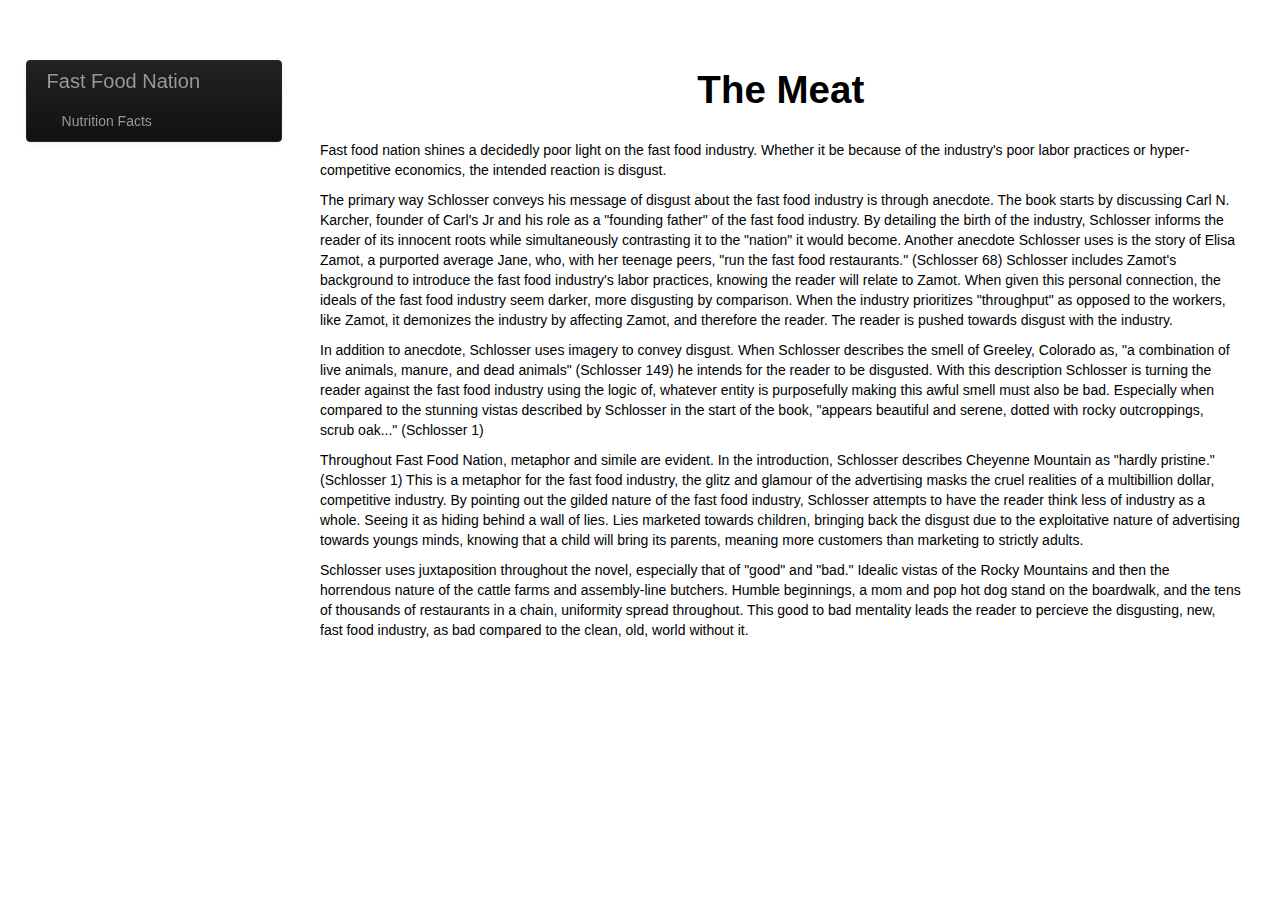
<file: meat.html>
<!DOCTYPE html>
<html lang="en">
  <head>
    <!--
      jQuery-menu-aim: this example uses Twitter's Bootstrap
      (http://twitter.github.com/bootstrap) to setup a clean example page.

      Search for "jQuery-menu-aim" in this page to find the jQuery-menu-aim
      integration examples.
    -->

    <meta charset="utf-8">
    <title>The Meat</title>
    <meta name="viewport" content="width=device-width, initial-scale=1.0">
    <meta name="description" content="">
    <meta name="author" content="">

    <link href="css/bootstrap.css" rel="stylesheet">
    <style>
      body {
        padding-top: 60px; /* 60px to make the container go all the way to the bottom of the topbar */
      }
    </style>
    <link href="css/bootstrap-responsive.css" rel="stylesheet">

    <!-- 
      jQuery-menu-aim: the following styles are used to customize bootstrap's
      dropdowns and popover to play a little nicer w/ this example. They are
      personal choices and not necessary for your use of jQuery-menu-aim.
      jQuery-menu-aim is HTML/style-agnostic, it simply fires events when menu
      items should be activated.
      You can choose to do whatever you want w/ those events.
    -->
    <style>
        .navbar .popover {
            width: 400px;
            -webkit-border-top-left-radius: 0px;
            -webkit-border-bottom-left-radius: 0px;
            border-top-left-radius: 0px;
            border-bottom-left-radius: 0px;
            overflow: hidden;
        }

        .navbar .popover-content {
            text-align: center;
        }

        .navbar .popover-content img {
            height: 212px;
            max-width: 250px;
        }

        .navbar .dropdown-menu {
            -webkit-border-top-right-radius: 0px;
            -webkit-border-bottom-right-radius: 0px;
            border-top-right-radius: 0px;
            border-bottom-right-radius: 0px;

            -webkit-box-shadow: 5px 5px 10px rgba(0, 0, 0, 0.2);
            -moz-box-shadow: 5px 5px 10px rgba(0, 0, 0, 0.2);
            box-shadow: 5px 5px 10px rgba(0, 0, 0, 0.2);
        }

        .navbar .dropdown-menu > li > a:hover {
            background-image: none;
            color: white;
            background-color: rgb(0, 129, 194);
            background-color: rgba(0, 129, 194, 0.5);
        }

        .navbar .dropdown-menu > li > a.maintainHover {
            color: white;
            background-color: #0081C2;
        }
    </style>

    <!--[if lt IE 9]>
      <script src="js/html5shiv.js"></script>
    <![endif]-->
  </head>

  <body>

    <div class="navbar navbar-inverse navbar-fixed-left">
      <div class="navbar-inner">
        <div class="container">
          <button type="button" class="btn btn-navbar" data-toggle="collapse" data-target=".nav-collapse">
            <span class="icon-bar"></span>
            <span class="icon-bar"></span>
            <span class="icon-bar"></span>
          </button>
          <a class="brand" href="index.html">Fast Food Nation</a>
          <div class="nav-collapse collapse">
            <ul class="nav">
              <!-- <li class="active"> -->
              <li class="dropdown">
                <a class="dropdown-toggle" data-toggle="dropdown" href="#">Nutrition Facts</a>
                <!--
                  jQuery-menu-aim: this <ul> defines the dropdown main menu and its contents.
                  This is just one of many possible examples for defining the menu's HTML.
                  jQuery-menu-aim is agnostic to your HTML structure, it only fires events to
                  be used as you please.
                -->
                <ul class="dropdown-menu" role="menu">
                    <li data-submenu-id="submenu-patas">
                        <a href="meat.html">The Meat</a>
                        <!--
                          jQuery-menu-aim: each class="popover" div defines submenu content. There are a million
                          and one ways to do this, places to structure the HTML, etc. This is just one example.
                          jQuery-menu-aim is agnostic to your HTML structure, it only fires events to be used
                          as you please.
                        -->
                        <div id="submenu-patas" class="popover">
                            <h3 class="popover-title">The Meat</h3>
                            <div class="popover-content"><img src="img/patas.png"></div>
                        </div>
                    </li>
                    <li data-submenu-id="submenu-snub-nosed">
                        <a href="potatoes.html">The Potatoes</a>
                        <div id="submenu-snub-nosed" class="popover">
                          <h3 class="popover-title">The Potatoes</h3>
                            <div class="popover-content"><img src="img/snub-nosed.png"></div>
                        </div>
                    </li>
                    <li data-submenu-id="submenu-duoc-langur">
                        <a href="advertising.html">The Advertising</a>
                        <div id="submenu-duoc-langur" class="popover">
                            <h3 class="popover-title">The Advertising</h3>
                            <div class="popover-content"><img src="img/duoc-langur.png"></div>
                        </div>
                    </li>
                </ul>
              </li>
            </ul>
          </div>
        </div>
      </div>
    </div>

    <div class="mc">
      <p><center><h1>The Meat</h1><br /></center>Fast food nation shines a decidedly poor light on the fast food industry. Whether it be because of the industry's poor labor practices or hyper-competitive economics, the intended reaction is disgust.</p><p>The primary way Schlosser conveys his message of disgust about the fast food industry is through anecdote. The book starts by discussing Carl N. Karcher, founder of Carl's Jr and his role as a "founding father" of the fast food industry. By detailing the birth of the industry, Schlosser informs the reader of its innocent roots while simultaneously contrasting it to the "nation" it would become. Another anecdote Schlosser uses is the story of Elisa Zamot, a purported average Jane, who, with her teenage peers, "run the fast food restaurants." (Schlosser 68) Schlosser includes Zamot's background to introduce the fast food industry's labor practices, knowing the reader will relate to Zamot. When given this personal connection, the ideals of the fast food industry seem darker, more disgusting by comparison. When the industry prioritizes "throughput" as opposed to the workers, like Zamot, it demonizes the industry by affecting Zamot, and therefore the reader. The reader is pushed towards disgust with the industry.</p><p>In addition to anecdote, Schlosser uses imagery to convey disgust. When Schlosser describes the smell of Greeley, Colorado as, "a combination of live animals, manure, and dead animals" (Schlosser 149) he intends for the reader to be disgusted. With this description Schlosser is turning the reader against the fast food industry using the logic of, whatever entity is purposefully making this awful smell must also be bad. Especially when compared to the stunning vistas described by Schlosser in the start of the book, "appears beautiful and serene, dotted with rocky outcroppings, scrub oak..." (Schlosser 1)</p><p>Throughout Fast Food Nation, metaphor and simile are evident. In the introduction, Schlosser describes Cheyenne Mountain as "hardly pristine." (Schlosser 1) This is a metaphor for the fast food industry, the glitz and glamour of the advertising masks the cruel realities of a multibillion dollar, competitive industry. By pointing out the gilded nature of the fast food industry, Schlosser attempts to have the reader think less of industry as a whole. Seeing it as hiding behind a wall of lies. Lies marketed towards children, bringing back the disgust due to the exploitative nature of advertising towards youngs minds, knowing that a child will bring its parents, meaning more customers than marketing to strictly adults.</p><p>Schlosser uses juxtaposition throughout the novel, especially that of "good" and "bad." Idealic vistas of the Rocky Mountains and then the horrendous nature of the cattle farms and assembly-line butchers. Humble beginnings, a mom and pop hot dog stand on the boardwalk, and the tens of thousands of restaurants in a chain, uniformity spread throughout. This good to bad mentality leads the reader to percieve the disgusting, new, fast food industry, as bad compared to the clean, old, world without it.</p>
    </div>

    <script src="js/jquery-1.9.1.min.js" type="text/javascript"></script>
    <script src="../jquery.menu-aim.js" type="text/javascript"></script>
    <script src="js/bootstrap.min.js" type="text/javascript"></script>
    <script>

        var $menu = $(".dropdown-menu");

        // jQuery-menu-aim: <meaningful part of the example>
        // Hook up events to be fired on menu row activation.
        $menu.menuAim({
            activate: activateSubmenu,
            deactivate: deactivateSubmenu,
			submenuDirection: "right"
        });
        // jQuery-menu-aim: </meaningful part of the example>

        // jQuery-menu-aim: the following JS is used to show and hide the submenu
        // contents. Again, this can be done in any number of ways. jQuery-menu-aim
        // doesn't care how you do this, it just fires the activate and deactivate
        // events at the right times so you know when to show and hide your submenus.
        function activateSubmenu(row) {
            var $row = $(row),
                submenuId = $row.data("submenuId"),
                $submenu = $("#" + submenuId),
                height = $menu.outerHeight(),
                width = $menu.outerWidth();

            // Show the submenu
            $submenu.css({
                display: "block",
                top: -1,
                left: width - 3,  // main should overlay submenu
                height: height - 4  // padding for main dropdown's arrow
            });

            // Keep the currently activated row's highlighted look
            $row.find("a").addClass("maintainHover");
        }

        function deactivateSubmenu(row) {
            var $row = $(row),
                submenuId = $row.data("submenuId"),
                $submenu = $("#" + submenuId);

            // Hide the submenu and remove the row's highlighted look
            $submenu.css("display", "none");
            $row.find("a").removeClass("maintainHover");
        }

        // Bootstrap's dropdown menus immediately close on document click.
        // Don't let this event close the menu if a submenu is being clicked.
        // This event propagation control doesn't belong in the menu-aim plugin
        // itself because the plugin is agnostic to bootstrap.
        $(".dropdown-menu li").click(function(e) {
            e.stopPropagation();
        });

        $(document).click(function() {
            // Simply hide the submenu on any click. Again, this is just a hacked
            // together menu/submenu structure to show the use of jQuery-menu-aim.
            $(".popover").css("display", "none");
            $("a.maintainHover").removeClass("maintainHover");
        });

    </script>

  </body>
</html>
</file>
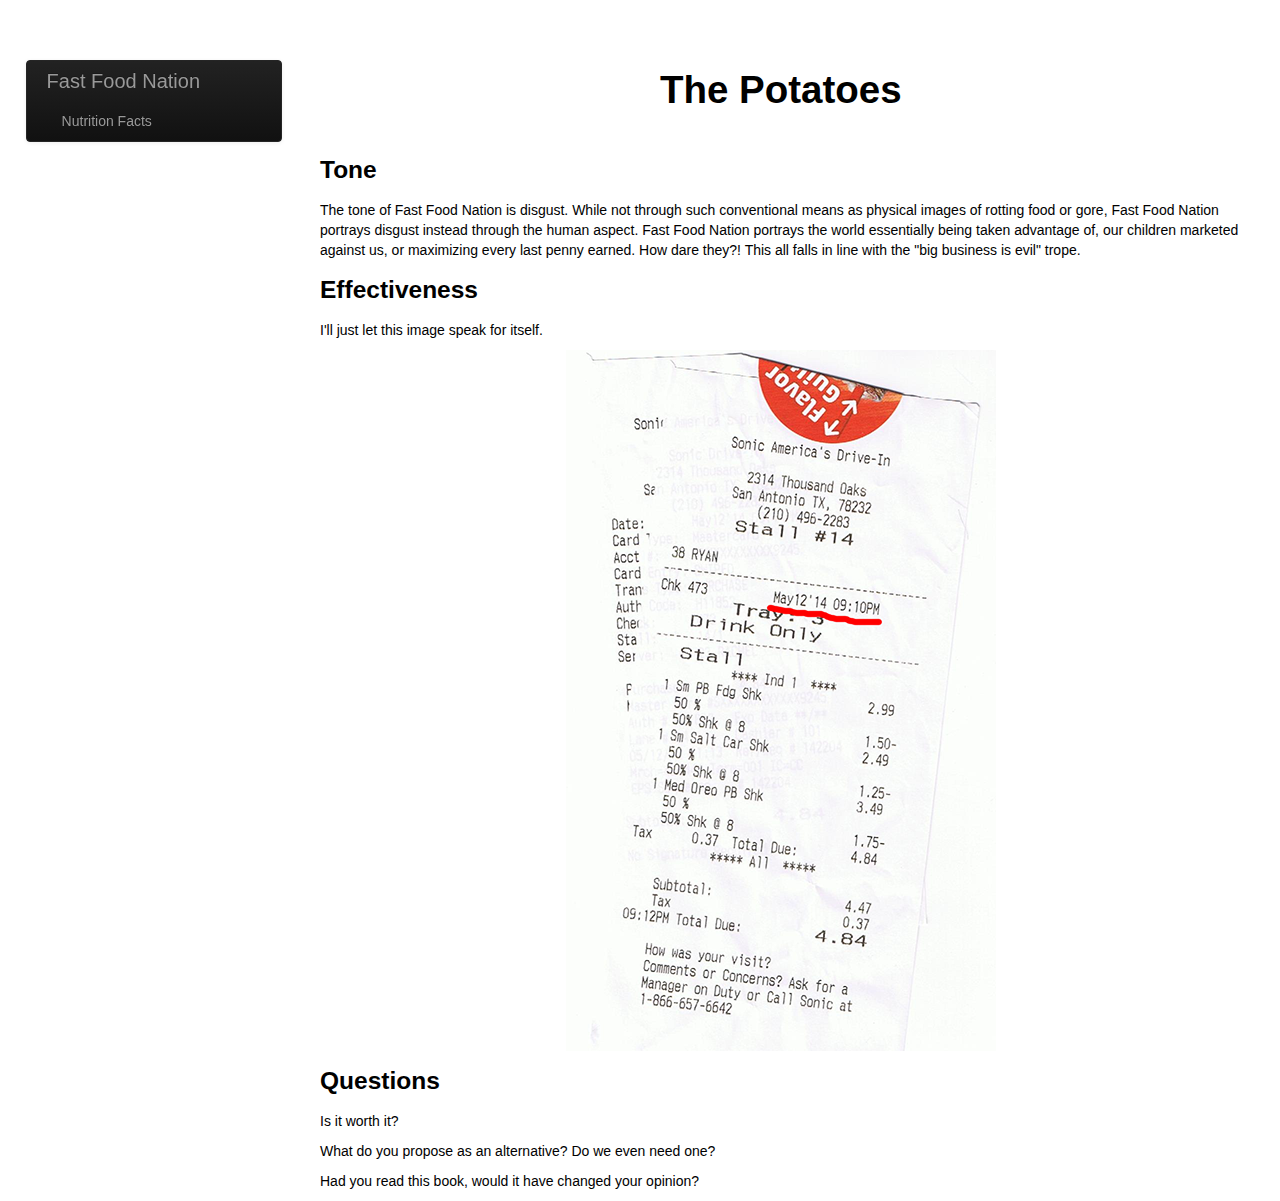
<file: potatoes.html>
<!DOCTYPE html>
<html lang="en">
  <head>
    <!--
      jQuery-menu-aim: this example uses Twitter's Bootstrap
      (http://twitter.github.com/bootstrap) to setup a clean example page.

      Search for "jQuery-menu-aim" in this page to find the jQuery-menu-aim
      integration examples.
    -->

    <meta charset="utf-8">
    <title>The Potatoes</title>
    <meta name="viewport" content="width=device-width, initial-scale=1.0">
    <meta name="description" content="">
    <meta name="author" content="">

    <link href="css/bootstrap.css" rel="stylesheet">
    <style>
      body {
        padding-top: 60px; /* 60px to make the container go all the way to the bottom of the topbar */
      }
    </style>
    <link href="css/bootstrap-responsive.css" rel="stylesheet">

    <!-- 
      jQuery-menu-aim: the following styles are used to customize bootstrap's
      dropdowns and popover to play a little nicer w/ this example. They are
      personal choices and not necessary for your use of jQuery-menu-aim.
      jQuery-menu-aim is HTML/style-agnostic, it simply fires events when menu
      items should be activated.
      You can choose to do whatever you want w/ those events.
    -->
    <style>
        .navbar .popover {
            width: 400px;
            -webkit-border-top-left-radius: 0px;
            -webkit-border-bottom-left-radius: 0px;
            border-top-left-radius: 0px;
            border-bottom-left-radius: 0px;
            overflow: hidden;
        }

        .navbar .popover-content {
            text-align: center;
        }

        .navbar .popover-content img {
            height: 212px;
            max-width: 250px;
        }

        .navbar .dropdown-menu {
            -webkit-border-top-right-radius: 0px;
            -webkit-border-bottom-right-radius: 0px;
            border-top-right-radius: 0px;
            border-bottom-right-radius: 0px;

            -webkit-box-shadow: 5px 5px 10px rgba(0, 0, 0, 0.2);
            -moz-box-shadow: 5px 5px 10px rgba(0, 0, 0, 0.2);
            box-shadow: 5px 5px 10px rgba(0, 0, 0, 0.2);
        }

        .navbar .dropdown-menu > li > a:hover {
            background-image: none;
            color: white;
            background-color: rgb(0, 129, 194);
            background-color: rgba(0, 129, 194, 0.5);
        }

        .navbar .dropdown-menu > li > a.maintainHover {
            color: white;
            background-color: #0081C2;
        }
    </style>

    <!--[if lt IE 9]>
      <script src="js/html5shiv.js"></script>
    <![endif]-->
  </head>

  <body>

    <div class="navbar navbar-inverse navbar-fixed-left">
      <div class="navbar-inner">
        <div class="container">
          <button type="button" class="btn btn-navbar" data-toggle="collapse" data-target=".nav-collapse">
            <span class="icon-bar"></span>
            <span class="icon-bar"></span>
            <span class="icon-bar"></span>
          </button>
          <a class="brand" href="index.html">Fast Food Nation</a>
          <div class="nav-collapse collapse">
            <ul class="nav">
              <!-- <li class="active"> -->
              <li class="dropdown">
                <a class="dropdown-toggle" data-toggle="dropdown" href="#">Nutrition Facts</a>
                <!--
                  jQuery-menu-aim: this <ul> defines the dropdown main menu and its contents.
                  This is just one of many possible examples for defining the menu's HTML.
                  jQuery-menu-aim is agnostic to your HTML structure, it only fires events to
                  be used as you please.
                -->
                <ul class="dropdown-menu" role="menu">
                    <li data-submenu-id="submenu-patas">
                        <a href="meat.html">The Meat</a>
                        <!--
                          jQuery-menu-aim: each class="popover" div defines submenu content. There are a million
                          and one ways to do this, places to structure the HTML, etc. This is just one example.
                          jQuery-menu-aim is agnostic to your HTML structure, it only fires events to be used
                          as you please.
                        -->
                        <div id="submenu-patas" class="popover">
                            <h3 class="popover-title">The Meat</h3>
                            <div class="popover-content"><img src="img/patas.png"></div>
                        </div>
                    </li>
                    <li data-submenu-id="submenu-snub-nosed">
                        <a href="potatoes.html">The Potatoes</a>
                        <div id="submenu-snub-nosed" class="popover">
                          <h3 class="popover-title">The Potatoes</h3>
                            <div class="popover-content"><img src="img/snub-nosed.png"></div>
                        </div>
                    </li>
                    <li data-submenu-id="submenu-duoc-langur">
                        <a href="advertising.html">The Advertising</a>
                        <div id="submenu-duoc-langur" class="popover">
                            <h3 class="popover-title">The Advertising</h3>
                            <div class="popover-content"><img src="img/duoc-langur.png"></div>
                        </div>
                    </li>
                </ul>
              </li>
            </ul>
          </div>
        </div>
      </div>
    </div>

    <div class="mc">
      <p><center><h1>The Potatoes</h1><br /></center><h3>Tone</h3></p><p>The tone of Fast Food Nation is disgust. While not through such conventional means as physical images of rotting food or gore, Fast Food Nation portrays disgust instead through the human aspect. Fast Food Nation portrays the world essentially being taken advantage of, our children marketed against us, or maximizing every last penny earned. How dare they?! This all falls in line with the "big business is evil" trope.</p><p><h3>Effectiveness</h3></p><p>I'll just let this image speak for itself.</p><p><center><img src="img/receipt.png"/></center></p><p><h3>Questions</h3></p><p>Is it worth it?</p><p>What do you propose as an alternative? Do we even need one?</p><p>Had you read this book, would it have changed your opinion?</p>

    </div>

    <script src="js/jquery-1.9.1.min.js" type="text/javascript"></script>
    <script src="../jquery.menu-aim.js" type="text/javascript"></script>
    <script src="js/bootstrap.min.js" type="text/javascript"></script>
    <script>

        var $menu = $(".dropdown-menu");

        // jQuery-menu-aim: <meaningful part of the example>
        // Hook up events to be fired on menu row activation.
        $menu.menuAim({
            activate: activateSubmenu,
            deactivate: deactivateSubmenu,
			submenuDirection: "right"
        });
        // jQuery-menu-aim: </meaningful part of the example>

        // jQuery-menu-aim: the following JS is used to show and hide the submenu
        // contents. Again, this can be done in any number of ways. jQuery-menu-aim
        // doesn't care how you do this, it just fires the activate and deactivate
        // events at the right times so you know when to show and hide your submenus.
        function activateSubmenu(row) {
            var $row = $(row),
                submenuId = $row.data("submenuId"),
                $submenu = $("#" + submenuId),
                height = $menu.outerHeight(),
                width = $menu.outerWidth();

            // Show the submenu
            $submenu.css({
                display: "block",
                top: -1,
                left: width - 3,  // main should overlay submenu
                height: height - 4  // padding for main dropdown's arrow
            });

            // Keep the currently activated row's highlighted look
            $row.find("a").addClass("maintainHover");
        }

        function deactivateSubmenu(row) {
            var $row = $(row),
                submenuId = $row.data("submenuId"),
                $submenu = $("#" + submenuId);

            // Hide the submenu and remove the row's highlighted look
            $submenu.css("display", "none");
            $row.find("a").removeClass("maintainHover");
        }

        // Bootstrap's dropdown menus immediately close on document click.
        // Don't let this event close the menu if a submenu is being clicked.
        // This event propagation control doesn't belong in the menu-aim plugin
        // itself because the plugin is agnostic to bootstrap.
        $(".dropdown-menu li").click(function(e) {
            e.stopPropagation();
        });

        $(document).click(function() {
            // Simply hide the submenu on any click. Again, this is just a hacked
            // together menu/submenu structure to show the use of jQuery-menu-aim.
            $(".popover").css("display", "none");
            $("a.maintainHover").removeClass("maintainHover");
        });

    </script>

  </body>
</html>
</file>
